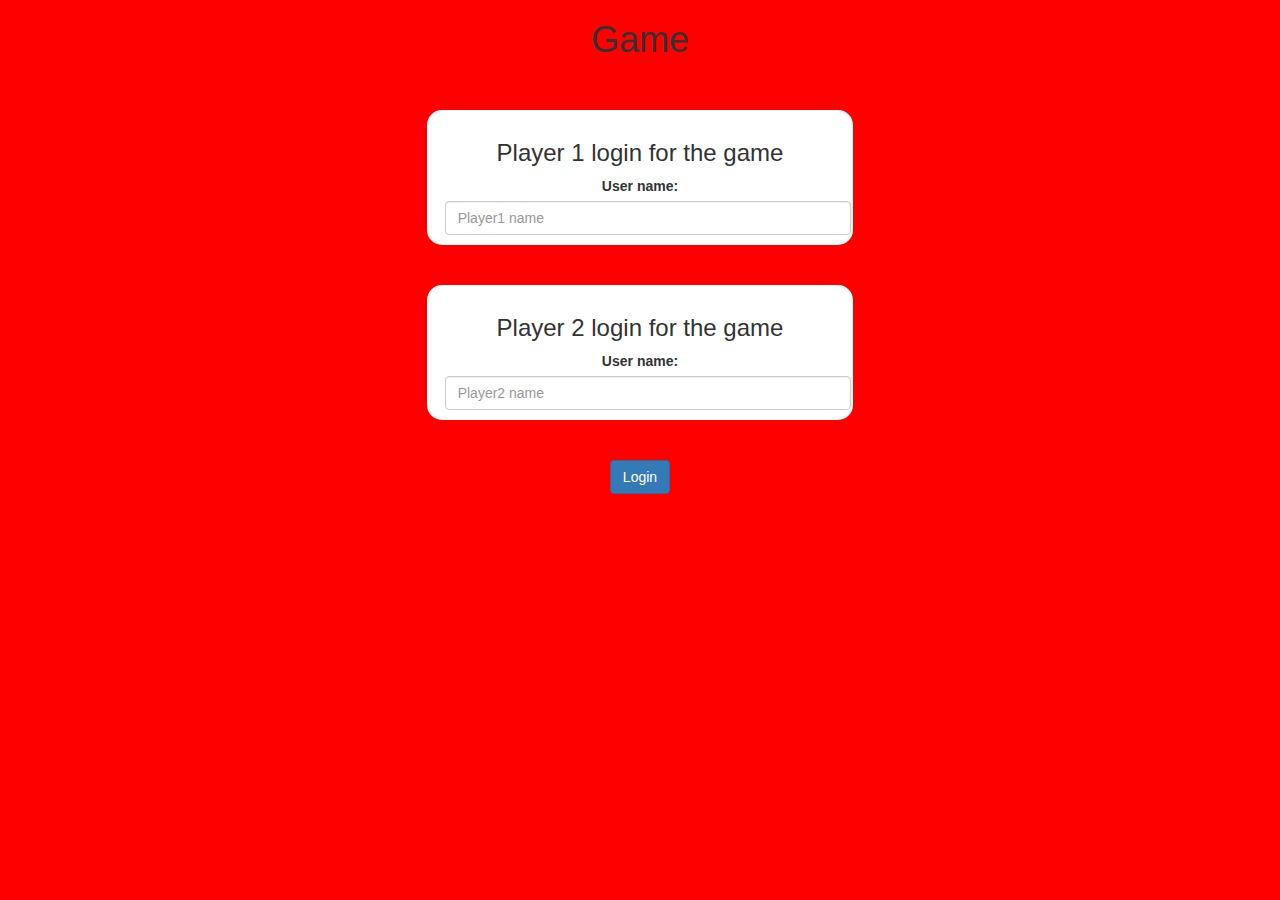
<file: index.html>
<!DOCTYPE html>
<html>
<head>
	<title>math quiz</title>

<meta name="viewport" content="width=device-width, initial-scale=1">
<link rel="stylesheet" href="https://maxcdn.bootstrapcdn.com/bootstrap/3.4.0/css/bootstrap.min.css">
<script src="https://ajax.googleapis.com/ajax/libs/jquery/3.4.1/jquery.min.js"></script>
<script src="https://maxcdn.bootstrapcdn.com/bootstrap/3.4.0/js/bootstrap.min.js"></script>

<link rel="stylesheet" type="text/css" href="game.css">

<script src="main.js"></script>
</head>
<body>
<center>
    <h1>Game</h1>
    <br>
    <br>
    
    <div class="col-lg-4 col-sm-8 col-xs-11  login_div1">
     <h3>Player 1 login for the game</h3>   
        <label>User name:</label>
        <input id="player1_name" type="text" class="form-control" placeholder="Player1 name" >
        <br>
    </div>
    <br>
    <br>
    <div class="col-lg-4 col-sm-8 col-xs-11  login_div2">
     <h3>Player 2 login for the game</h3>   
        <label>User name:</label>
        <input id="player2_name" type="text" class="form-control" placeholder="Player2 name" >
        <br>
    </div>
    <br>
    <br>
    <button id="login" height="30%" width="30%" onclick="adduser();" class="btn btn-primary" >Login</button>
    </center>
</body>
</html>
</file>
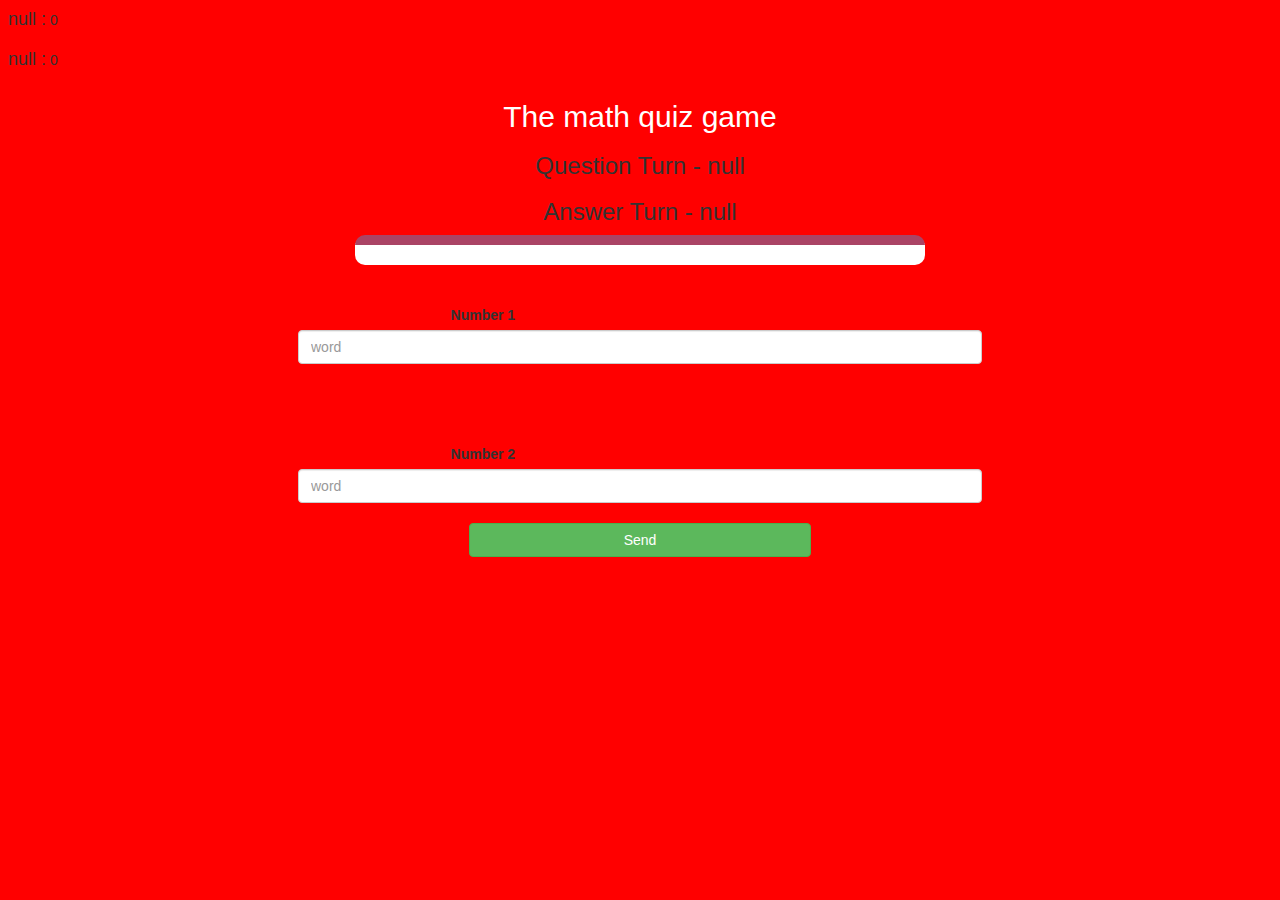
<file: game.html>
<html>
<head>
	<title>Guess The Word</title>

<meta name="viewport" content="width=device-width, initial-scale=1">
<link rel="stylesheet" href="https://maxcdn.bootstrapcdn.com/bootstrap/3.4.0/css/bootstrap.min.css">
<script src="https://ajax.googleapis.com/ajax/libs/jquery/3.4.1/jquery.min.js"></script>
<script src="https://maxcdn.bootstrapcdn.com/bootstrap/3.4.0/js/bootstrap.min.js"></script>

<link rel="stylesheet" type="text/css" href="game.css">
</head>
<body>
<h4 id="player1_name"></h4> <span id="player1_score"></span>
    <br>
    <h4 id="player2_name"></h4> <span id="player2_score"></span>
    
<div class="container">
	<center>
		<h2 style="color: white;">The math quiz game</h2>
        <h3 id="player_question"></h3>
        <h3 id="player_answer"></h3>
        <div id="output" class="col-lg-6"></div>

		<br>
		<br>

		<label>Number 1 <b style="color: red">Try putting word which has 5 or more alphabet</b></label>
        <input type="text" id="word" placeholder="word" class="form-control">
		<br>
	</center>
</div>
<br>
<br>
<br>

<div class="container">
	<center>

		<label>Number 2 <b style="color: red">Try putting word which has 5 or more alphabet</b></label>
        <input type="text" id="word" placeholder="word" class="form-control">
		<br>
        <button class="btn btn-success" style="width: 30%;" onclick="send()">Send</button> 
	</center>
</div>

<script src="main.js"></script>
</body>
</html>
</file>
<file: game.css>
body
{
	background: red;
}

	.login_div1 , .login_div2
	{
		background: white;
		padding: 10px;
		float: none;
		border-radius: 15px;
        
	}


#player1_name , #player2_name
{
	display: inline-block;
	margin-left: 8px;
    
}
#word
{
	width: 60%;
}
#word_display
{
	letter-spacing: 5px;
}
#output
{
background: white;
border-radius: 10px;
border-top: 10px solid #AA4465;
padding: 10px;
float: none;
text-align: left;
}
</file>
